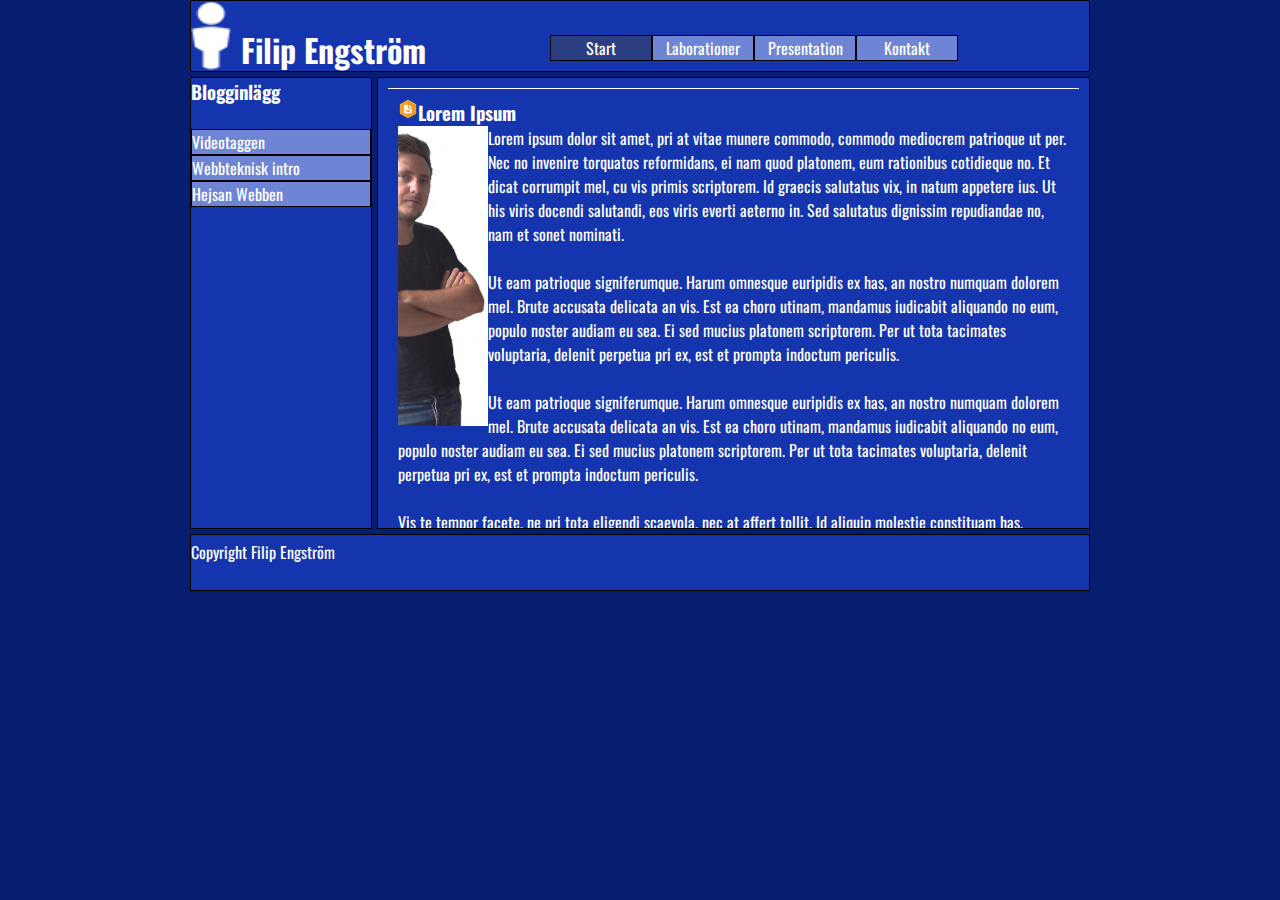
<file: index.html>
<!doctype html>
<html>
    <head>
        <meta http-equiv="Content-Type" content="text/html; charset=utf-8">
        <title>Filip Engström</title>
        <link rel="stylesheet" type="text/css" href="css/style.css" />
        <link href='http://fonts.googleapis.com/css?family=Oswald' rel='stylesheet' type='text/css'>
    </head>
    <body>
    <div class="container">
    
        <div class="header">
            <div class="logo">
                
                <h1>Filip Engström</h1>
            </div>
            <nav>
                <ul>
                    <li><a href="index.html" class="active">Start</a></li>
                    <li><a href="pages/laborationer.html">Laborationer</a></li>
                    <li><a href="pages/presentation.html">Presentation</a></li>
                    <li><a href="pages/kontakt.html">Kontakt</a></li>
                </ul>
            </nav>
        </div> <!-- End Header -->
        
    <div class="sidemenu">
        <h3>Blogginlägg</h3><br>
        <ul>
            <li><a href="#video">Videotaggen</a></li>
            <li><a href="#webb">Webbteknisk intro</a></li>
            <li><a href="#hej">Hejsan Webben</a></li>
        </ul>
    </div>
     
     <div class="content">
            
            <div class="blogg_entry">
                <h3 id="png">Lorem Ipsum</h3>
                <img class="left" src="pics/me.jpg" alt="Me" height="300" width="90">
                
                <p>Lorem ipsum dolor sit amet, pri at vitae munere commodo, commodo mediocrem 
                patrioque ut per. Nec no invenire torquatos reformidans, ei nam quod platonem, 
                eum rationibus cotidieque no. Et dicat corrumpit mel, cu vis primis scriptorem. 
                Id graecis salutatus vix, in natum appetere ius. Ut his viris docendi salutandi, 
                eos viris everti aeterno in. Sed salutatus dignissim repudiandae no, nam et 
                sonet nominati.</p><br>

                <p>Ut eam patrioque signiferumque. Harum omnesque euripidis ex has, an nostro 
                numquam dolorem mel. Brute accusata delicata an vis. Est ea choro utinam, 
                mandamus iudicabit aliquando no eum, populo noster audiam eu sea. Ei sed 
                mucius platonem scriptorem. Per ut tota tacimates voluptaria, delenit 
                perpetua pri ex, est et prompta indoctum periculis.</p><br>
                
                <p>Ut eam patrioque signiferumque. Harum omnesque euripidis ex has, an nostro 
                numquam dolorem mel. Brute accusata delicata an vis. Est ea choro utinam, 
                mandamus iudicabit aliquando no eum, populo noster audiam eu sea. Ei sed 
                mucius platonem scriptorem. Per ut tota tacimates voluptaria, delenit 
                perpetua pri ex, est et prompta indoctum periculis.</p><br>

                <p>Vis te tempor facete, ne pri tota eligendi scaevola, nec at affert tollit. 
                Id aliquip molestie constituam has, mentitum efficiendi sadipscing ut vix. 
                In officiis fabellas similique sea, veri dissentias et pri. Eum ea aperiri 
                constituam reprehendunt, an qui tale oporteat dissentiunt. No animal epicurei 
                his, ea perfecto quaerendum nam.</p><br>
                
                <p>Skrivet av Filip, 2014-06-07</p>
            </div>
            
            <div class="blogg_entry" id="video">
                <h3 id="png">Videotaggen</h3>
                <video class="left" width="320" height="240" controls>
                    <source src="http://download.blender.org/peach/trailer/trailer_400p.ogg" type="application/ogg">
                    Your browser does not support the video tag.
                </video>
                <p><a href="http://www.bigbuckbunny.org">Tack för lånet Big Buck Bunny!!</a></p><br>
                <p>Skrivet av Filip, 2014-06-02</p>
            </div>
            
            <div class="blogg_entry" id="webb">
                <h3 id="png">Webbteknisk introduktion - Laboration 6</h3>
                <p><a href="pages/laborationer.html#wi_l06">Kolla in labben</a></p>
            
                <svg width="640" height="480" xmlns="http://www.w3.org/2000/svg" xmlns:svg="http://www.w3.org/2000/svg">
                <!-- Created with SVG-edit - http://svg-edit.googlecode.com/ -->
                 <g>
                  <title>Layer 1</title>
                  <line id="svg_2" y2="269" x2="112" y1="125" x1="113" stroke-width="5" stroke="#000000" fill="none"/>
                  <line id="svg_3" y2="103" x2="174" y1="165" x1="91" stroke-width="5" stroke="#000000" fill="none"/>
                  <line id="svg_4" y2="181" x2="126" y1="205" x1="100" stroke-width="5" stroke="#000000" fill="none"/>
                  <line id="svg_5" y2="268" x2="137" y1="148" x1="135" stroke-width="5" stroke="#000000" fill="none"/>
                  <line id="svg_6" y2="149" x2="183" y1="150" x1="136" stroke-width="5" stroke="#000000" fill="none"/>
                  <line id="svg_7" y2="208" x2="165" y1="207" x1="137" stroke-width="5" stroke="#000000" fill="none"/>
                  <line id="svg_8" y2="266" x2="185" y1="267" x1="137" stroke-width="5" stroke="#000000" fill="none"/>
                 </g>
                </svg><br>
                <p>Skrivet av Filip, 2014-06-02</p>
            </div>
            
            <div class="blogg_entry" id="hej">
                <h3 id="png">Hejsan webben!</h3>
                <p>På denna blogg kommer jag att presentera mina laborationer och projekt som jag gör under denna utbildning.</p><br>
                <p>Skrivet av Filip, 2014-06-02</p>
            </div>
        
    </div>
    
    <div class="footer">
        <p>Copyright Filip Engström</p>
    </div>
    </div>    
    </body>
</html>
</file>
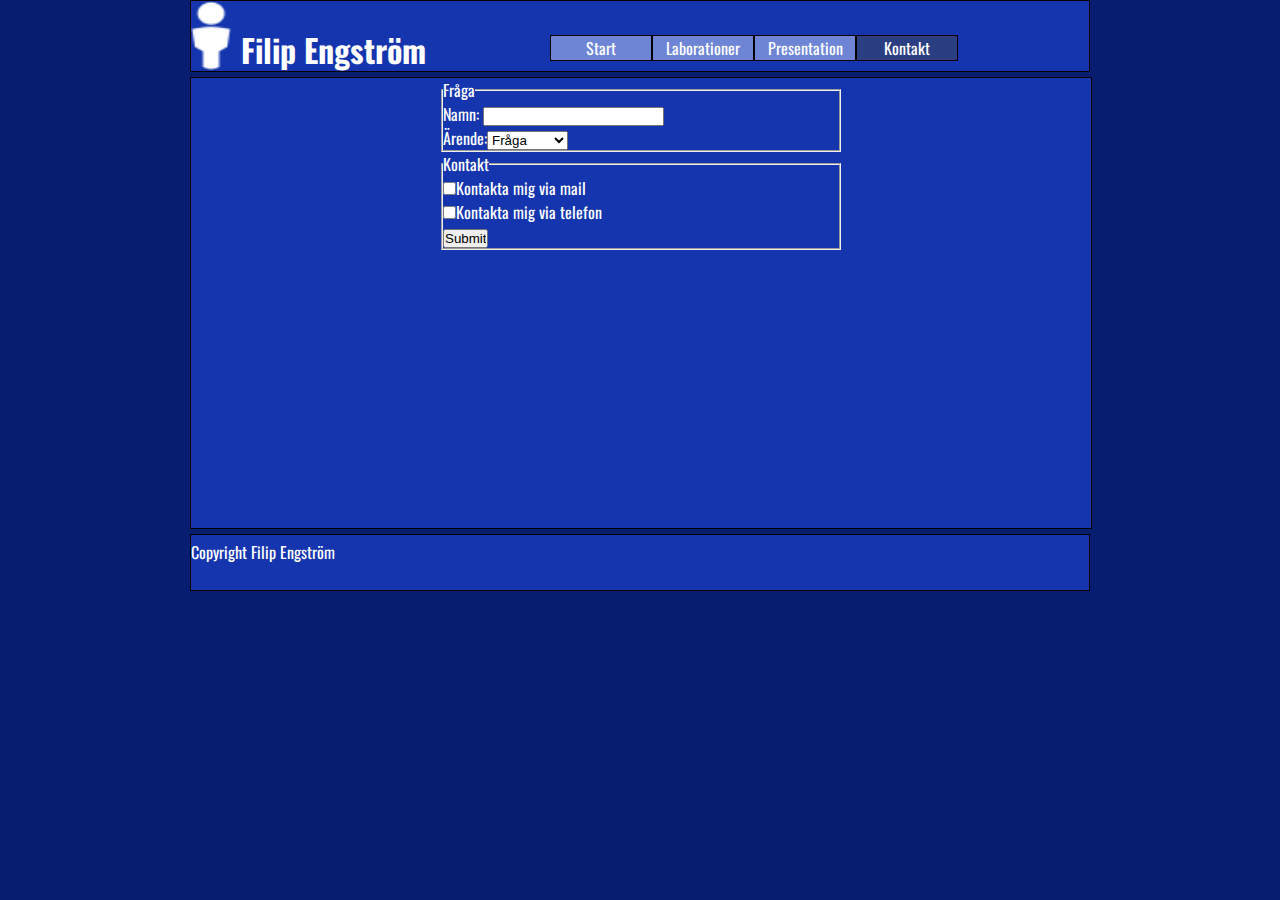
<file: pages/kontakt.html>
<!doctype html>
<html>
    <head>
        <meta http-equiv="Content-Type" content="text/html; charset=utf-8">
        <title>Filip Engström</title>
        <link rel="stylesheet" type="text/css" href="../css/style.css" />
        <link href='http://fonts.googleapis.com/css?family=Oswald' rel='stylesheet' type='text/css'>
    </head>
    <body>
        <div class="container">
            
            <div class="header">
                <div class="logo">
                    
                    <h1>Filip Engström</h1>
                </div>
                <nav>
                    <ul>
                        <li><a href="../index.html">Start</a></li>
                        <li><a href="laborationer.html">Laborationer</a></li>
                        <li><a href="presentation.html">Presentation</a></li>
                        <li><a href="kontakt.html" class="active">Kontakt</a></li>
                    </ul>
                </nav>
            </div> <!-- End Header -->
            
            <div class="form">
                <form action="http://voyager.lnu.se/tekinet/kurser/dtt/wp_webbintro/form.php" method="post">
                    <fieldset>
                        <legend>Fråga</legend>
                        Namn: <input type="text" name="namn"><br>
                        Ärende:<select name="arende">
                            <option value="fraga">Fråga</option>
                            <option value="feedback">Feedback</option>
                            <option value="Tips">Tips</option>
                        </select><br>
                    </fieldset>
                    <fieldset>
                        <legend>Kontakt</legend>
                        <input type="checkbox" name="mail" value="mail">Kontakta mig via mail<br>
                        <input type="checkbox" name="phone" value="phone">Kontakta mig via telefon<br>
                        <input type="submit" value="Submit">
                    </fieldset>
                </form>
                
            </div>
            
            <div class="footer">
                <p>Copyright Filip Engström</p>
            </div>
        </div>
        
    </body>
</html>
</file>
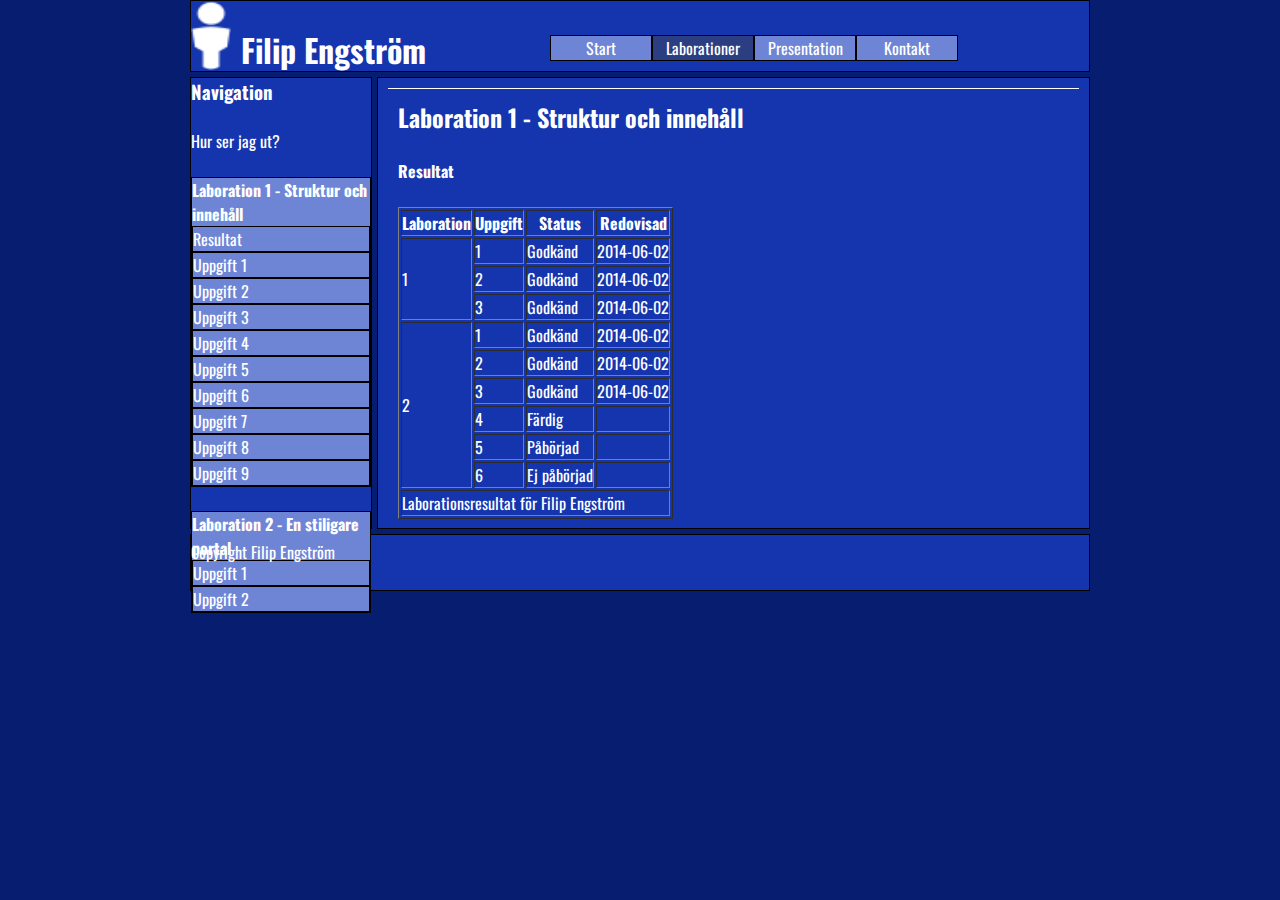
<file: pages/laborationer.html>
<!doctype html>
<html>
    <head>
        <meta http-equiv="Content-Type" content="text/html; charset=utf-8">
        <title>Filip Engström</title>
        <link rel="stylesheet" type="text/css" href="../css/style.css" />
        <link href='http://fonts.googleapis.com/css?family=Oswald' rel='stylesheet' type='text/css'>
    </head>
    <body>
    <div class="container">
    
        <div class="header">
            <div class="logo">
                
                <h1>Filip Engström</h1>
            </div>
            <nav>
                <ul>
                    <li><a href="../index.html">Start</a></li>
                    <li><a href="laborationer.html" class="active">Laborationer</a></li>
                    <li><a href="presentation.html">Presentation</a></li>
                    <li><a href="kontakt.html">Kontakt</a></li>
                </ul>
            </nav>
        </div> <!-- End Header -->
        
        <div class="sidemenu">
            <h3>Navigation</h3><br>
            
            <p><a href="presentation.html#me_img">Hur ser jag ut?</a></p><br>
            
            
            <ul>
                <li><h4><a href="#lab_1">Laboration 1 - Struktur och innehåll</a></h4>
                    <ul>
                        <li><a href="#wi_resultat">Resultat</a></li>
                        <li><a href="#wi_l01">Uppgift 1</a></li>
                        <li><a href="#wi_l02">Uppgift 2</a></li>
                        <li><a href="#wi_l03">Uppgift 3</a></li>
                        <li><a href="#wi_l04">Uppgift 4</a></li>
                        <li><a href="#wi_l05">Uppgift 5</a></li>
                        <li><a href="#wi_l06">Uppgift 6</a></li>
                        <li><a href="#wi_l07">Uppgift 7</a></li>
                        <li><a href="#wi_l08">Uppgift 8</a></li>
                        <li><a href="#wi_l09">Uppgift 9</a></li>
                    </ul>
                </li><br>
                <li><h4><a href="#lab_2">Laboration 2 - En stiligare portal</a></h4>
                    <ul>
                        <li><a href="#wi_l21">Uppgift 1</a></li>
                        <li><a href="#wi_l22">Uppgift 2</a></li>
                    </ul>
                </li>
            </ul>
               
        </div><!-- End Sidemenu -->
        
        
        <div class="content">
        
        <!-- Kursnamn div -->
            <div class="uppgifter" id="Lab_1">
                <h2>Laboration 1 - Struktur och innehåll</h2><br>
                
                 <div id="wi_resultat">
                    <h4>Resultat</h4><br>
                    
                    <table border=1>
                        <thead>
                            <tr>
                                <th>Laboration</th>
                                <th>Uppgift</th>
                                <th>Status</th>
                                <th>Redovisad</th>
                            </tr>
                        </thead>
                        <tbody>
                            <tr>
                                <td rowspan=3>1</td>
                                <td>1</td>
                                <td>Godkänd</td>
                                <td>2014-06-02</td>
                            </tr>
                            <tr>
                                <td>2</td>
                                <td>Godkänd</td>
                                <td>2014-06-02</td>
                            </tr>
                            <tr>
                                <td>3</td>
                                <td>Godkänd</td>
                                <td>2014-06-02</td>
                            </tr>
                            <tr>
                                <td rowspan=6>2</td>
                                <td>1</td>
                                <td>Godkänd</td>
                                <td>2014-06-02</td>
                            </tr>
                            <tr>
                                <td>2</td>
                                <td>Godkänd</td>
                                <td>2014-06-02</td>
                            </tr>
                            <tr>
                                <td>3</td>
                                <td>Godkänd</td>
                                <td>2014-06-02</td>
                            </tr>
                            <tr>
                                <td>4</td>
                                <td>Färdig</td>
                                <td></td>
                            </tr>
                            <tr>
                                <td>5</td>
                                <td>Påbörjad</td>
                                <td></td>
                            </tr>
                            <tr>
                                <td>6</td>
                                <td>Ej påbörjad</td>
                                <td></td>
                            </tr>
                        </tbody>
                        <tfoot>
                            <tr>
                                <td colspan=4>Laborationsresultat för Filip Engström</td>
                            </tr>
                        </tfoot>
                    </table>
                </div>
            </div><!-- End resultat --><br>
            
            <div class="uppgifter" id="wi_l01">
                <h4>Laboration 1 Uppgift 01</h4>
                <dl>
                    <dt>Uppgift</dt>
                    <dd>www-katalog..........check</dd>
                </dl>
            </div><br>
            
            <div class="uppgifter" id="wi_l02">
                <h4>Laboration 1 Uppgift 02</h4>
                <dl>
                    <dt>Uppgift</dt>
                    <dd>Ett första dokument</dd>
                </dl>
            </div><br>
            
            <div class="uppgifter" id="wi_l03">
                <h4>Laboration 1 Uppgift 03</h4>
                <dl>
                    <dt>Uppgift</dt>
                    <dd>Startsidan</dd>
                </dl>
            </div><br>
            
            <div class="uppgifter" id="wi_l04">
                <h4>Laboration 1 Uppgift 04</h4>
                <dl>
                    <dt>Uppgift</dt>
                    <dd>Absoluta/Relativa sökvägar</dd>
                </dl><br>    
                <dl>
                    <dt>Vilken är den absoluta sökvägen till filen bottom.html?</dt>
                            <dd>www.server.se/html/pages/bottom.html</dd>

                    <dt>Vilken är den relativa sökvägen från filen default.html till filen top.html?</dt>
                            <dd>pages/top.html</dd>

                    <dt>Vilken är den relativa sökvägen från filen bottom.html till filen index.html? </dt>
                            <dd>../../index.html</dd>

                    <dt>Vilken är den absoluta sökvägen till filen index.html?</dt>
                            <dd>www.server.se</dd>

                    <dt>Vilken är den relativa sökvägen från filen top.html till bottom.html?</dt>
                            <dd>bottom.html</dd>

                    <dt>Vilken är den relativa sökvägen från filen index.html till top.html?</dt>
                            <dd>html/pages/top.html</dd>
                </dl>
            </div><br>
            
            <div class="uppgifter" id="wi_l05">
                <h4>Laboration 1 Uppgift 05</h4>
                <dl>
                    <dt>Uppgift</dt>
                    <dd>Länkar och mer listor</dd>
                </dl>
            </div><br>
            
            <div class="uppgifter" id="wi_l06">
                <h4>Laboration 1 Uppgift 06</h4>
                <dl>
                    <dt>Uppgift</dt>
                    <dd>Bilder <a href="../pics/person.png">Länk till bild</a></dd>
                </dl>
            </div><br>
            
            <div class="uppgifter" id="wi_l07">
                <h4>Laboration 1 Uppgift 07</h4>
                <dl>
                    <dt>Uppgift</dt>
                    <dd>Videotaggen <a href="../index.html#blogg-video">Kolla videon</a></dd>
                </dl>
            </div><br>
            
            <div class="uppgifter" id="wi_l08">
                <h4>Laboration 1 Uppgift 08</h4>
                <dl>
                    <dt>Uppgift</dt>
                    <dd>Laborationsresultat i en tabell <a href="#wi_resultat">Kolla tabellen</a></dd>
                </dl>
            </div><br>
            
            <div class="uppgifter" id="wi_l09">
                <h4>Laboration 1 Uppgift 09</h4>
                <dl>
                    <dt>Uppgift</dt>
                    <dd>Skapa ett formulär på kontaktsidan <a href="kontakt.html">Kolla in</a></dd>
                </dl>
            </div><br>
            
            <div class="uppgifter" id="wi_l21">
                <h2>Laboration 2 - En stiligare portal</h2><br>
                <h4>Laboration 2 Uppgift 01</h4>
                <dl>
                    <dt>Uppgift</dt>
                    <dd>Använda stilmallar......check</dd>
                </dl>
            </div><br>
            
            <div class="uppgifter" id="wi_l22">
                <h4>Laboration 2 Uppgift 02</h4>
                <dl>
                    <dt>Uppgift</dt>
                    <dd>Layout.....check</dd>
                </dl>
            </div><br>
            
        </div><!-- End content -->
        
        <div class="footer">
            <p>Copyright Filip Engström</p>
        </div>
        
        
    </div> <!-- End Container -->    
    </body>
</html>
</file>
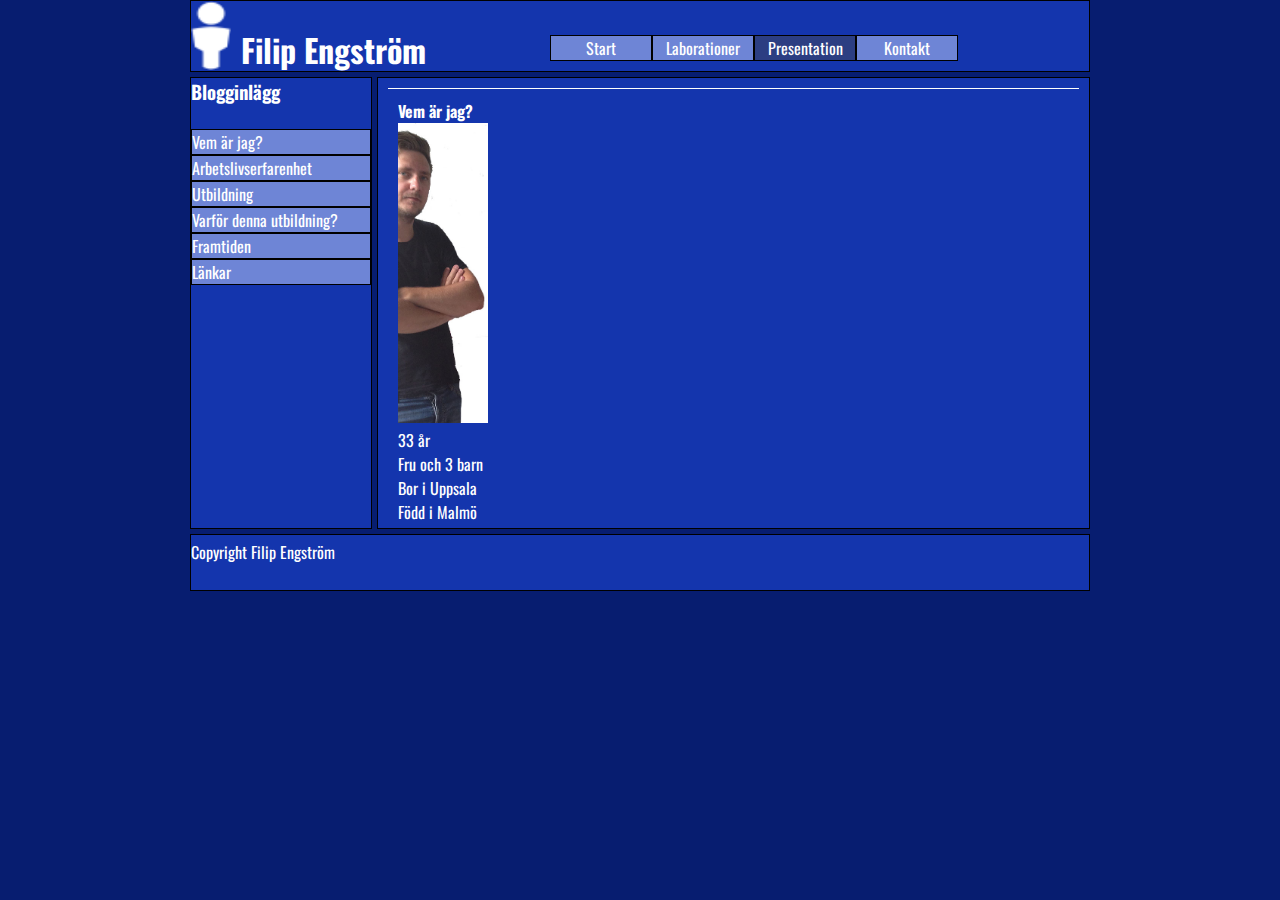
<file: pages/presentation.html>
<!doctype html>
<html>
    <head>
        <meta http-equiv="Content-Type" content="text/html; charset=utf-8">
        <title>Filip Engström</title>
        <link rel="stylesheet" type="text/css" href="../css/style.css" />
        <link href='http://fonts.googleapis.com/css?family=Oswald' rel='stylesheet' type='text/css'>
    </head>
    <body>
        <div class="container">
        
            <div class="header">
                <div class="logo">
                    
                    <h1>Filip Engström</h1>
                </div>
                <nav>
                    <ul>
                        <li><a href="../index.html">Start</a></li>
                        <li><a href="laborationer.html">Laborationer</a></li>
                        <li><a href="presentation.html" class="active">Presentation</a></li>
                        <li><a href="kontakt.html">Kontakt</a></li>
                    </ul>
                </nav>
            </div> <!-- End Header -->
        
            <div class="sidemenu">
                <h3>Blogginlägg</h3><br>
                <ul>
                    <li><a href="#vem">Vem är jag?</a></li>
                    <li><a href="#arbets">Arbetslivserfarenhet</a></li>
                    <li><a href="#utb">Utbildning</a></li>
                    <li><a href="#varfor">Varför denna utbildning?</a></li>
                    <li><a href="#framtid">Framtiden</a></li>
                    <li><a href="#lankar">Länkar</a></li>
                </ul>
            </div><!-- End Sidemenu -->
            
            <div class="content">
                
                <div class="om_mig" id="vem">
                    <h4>Vem är jag?</h4>
                    <div id="me_img">
                        <img src="../pics/me.jpg" alt="Me" height="300" width="90">
                    </div>
                    <ul>
                        <li><p>33 år</p></li>
                        <li><p>Fru och 3 barn</p></li>
                        <li><p>Bor i Uppsala</p></li>
                        <li><p>Född i Malmö</p></li>
                    </ul>
                </div><br>
                
                <div class="om_mig" id="arbets">
                    <h4>Arbetslivserfarenhet</h4>
                    <ul>
                        <li><p>SSP</p></li>
                        <li><p>Espresso House</p>
                            <ul>
                                <li><p>Platschef</p></li>
                                <li><p>Baristacoach</p></li>
                            </ul>
                        </li>
                    <ul>
                </div><br>
                
                <div class="om_mig" id="utb">
                    <h4>Utbildning</h4>
                    <dl>
                        <dt><p>Mediaprogrammet på gymnasiet</p></dt>
                        <dd><p>Inriktning Fotografi</p></dd>
                        <dt><p>Spanska i Barcelona</p></dt>
                        <dd><p>Inriktning Katalan</p></dd>
                    </dl>
                </div><br>
                
                <div class="om_mig" id="varfor">
                    <h4>Varför denna utbildning</h4>
                    <p>Jag vill lära mig mer om webbprogramering</p>
                </div><br>
                
                <div class="om_mig" id="framtid">
                    <h4>Framtiden?</h4>
                    <p>Jag vill jobba med frontend webbprogramering och skapa oförglömliga hemsidor</p>
                </div><br>
                
                <div class="om_mig" id="lankar">
                     <h4>Länkar</h4>
                    <p>Saker som jag tycker är intressanta</p>
                    <ul>
                        <li><a href="http://www.espressohouse.se">Espresso House</a></li>
                        <li><a href="http://tympanus.net/codrops/">Codrops</a></li>
                        <li><a href="http://tutsplus.com/">Tuts+</a></li>
                    </ul>
                </div>
            </div><br>
            
            <div class="footer">
                <p>Copyright Filip Engström</p>
            </div>
        
        </div><!-- End Container -->
       
    </body>
</html>
</file>
<file: css/style.css>
/*
    background-main: #071D70;
    background-divs: #1435AD;
    text-color: white;
    button-color: #6E85D6;
*/


*{margin:0; padding:0;}

body {
    background: #071D70;
    width: 100%;
    color:white;
    font-family: 'Oswald', sans-serif;
}

/*Container*/
.container {
    width: 900px;
    margin: auto;
}

/*Header*/
.header {
    background: #1435AD;
    background-image:url('pics/person.png');
    background-repeat: no-repeat;
    background-size: 40px 98%;
    height: 70px;
    border:1px solid black;
    margin-bottom:5px;
}
.header .logo{
    width: 40%;
    float: left;
}
.header .logo h1 {
    padding-top:25px;
    padding-left: 50px;
}
.header nav{
    float:right;
    width:60%;
    height:60px;
    position:relative;
}
.header ul{
    float:right;
    text-align:center;
    position:absolute;
    bottom:0;
}
.header ul li{
    float:left;
    width:100px;
    background: #6E85D6;
    border: 1px solid black;
}
.header ul li:hover{
    background: #2C3E82;
}
.header ul li a{
    display:block;
}

a{
    text-decoration:none;
    color:white;
}
.active{
    background: #2C3E82;
}
ul{
    list-style:none;
}
dd{
    margin-left:40px;
}

/*Menu*/
.sidemenu{
    width:20%;
    height:450px;
    border:1px solid black;
    float:left;
    background: #1435AD;
}
.sidemenu ul li{
    background: #6E85D6;
    border: 1px solid black;
}
.sidemenu ul li a{
    display:block;
}
.sidemenu ul li a:hover{
    background: #2C3E82;
}
/*Content*/
.content{
    width:79%;
    height:450px;
    border:1px solid black;
    float:right;
    margin-bottom:5px;
    overflow:scroll;
    background: #1435AD;
}
.form{
    width:100%;
    height:450px;
    border:1px solid black;
    margin-bottom:5px;
    background: #1435AD;
}
.form form{
    width:400px;
    margin:auto;
}

.blogg_entry, .uppgifter, .om_mig{
    margin: 10px;
    border-top:1px solid white;
    padding:10px;
    clear:both;
}
#png::before{
    display: block;
    float:left;
    content: '';
    width: 20px;
    height: 20px;
    background-image: url('pics/blog.png');
    background-size: 20px 20px;
}
/*Footer*/
.footer {
    clear:both;
    height:50px;
    padding-top:5px;
    border:1px solid black;
    background: #1435AD;
}
.right{
    float:right;
}
.left{
    float:left;
}
</file>
